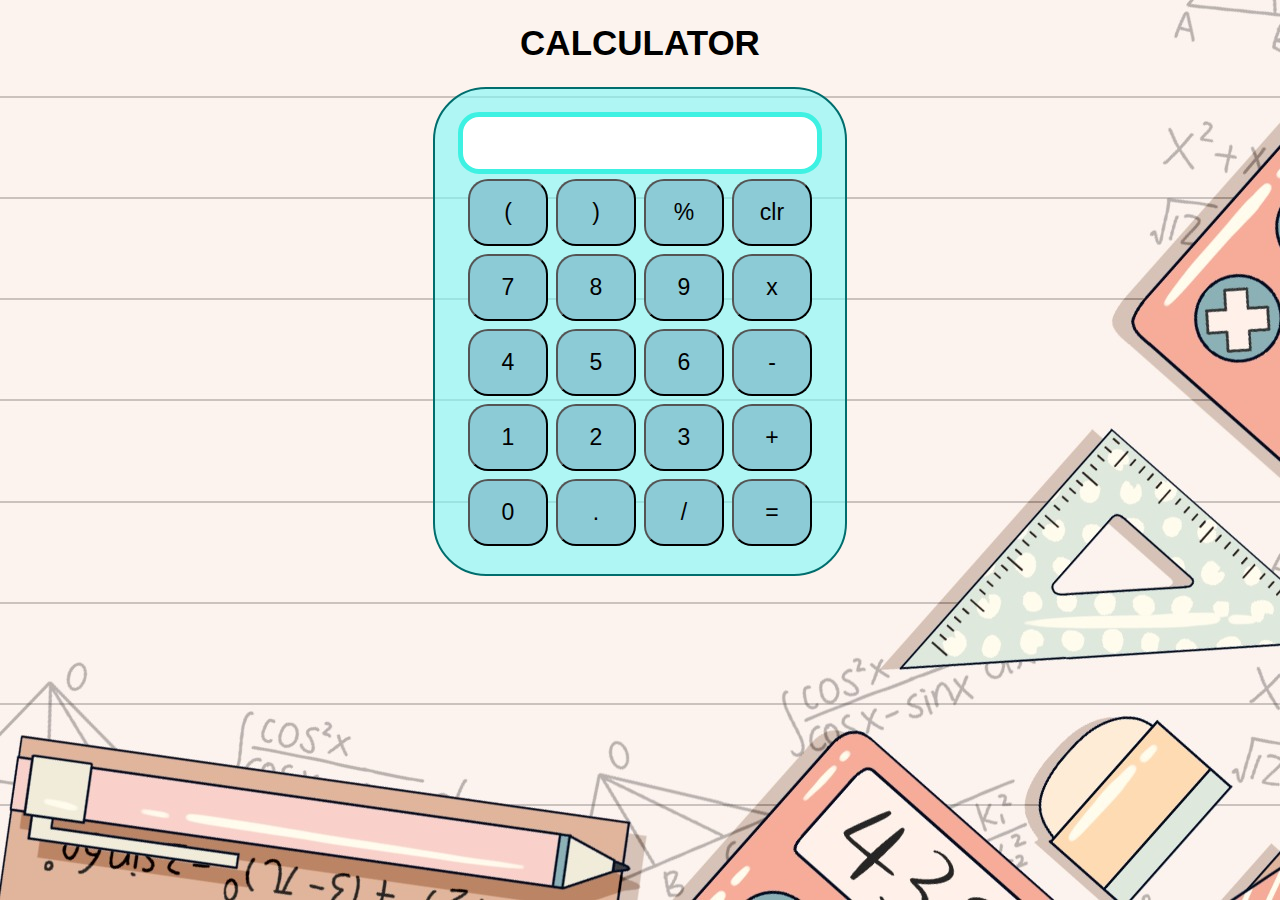
<file: calculator/index.html>
<!DOCTYPE html>
<html lang="en">
<head>
    <meta charset="UTF-8">
    <meta http-equiv="X-UA-Compatible" content="IE=edge">
    <meta name="viewport" content="width=device-width, initial-scale=1.0">
    <link rel="stylesheet" href="style.css">
    <title>Calulator</title>
</head>
<body>
    <div class="container">
        <h1>CALCULATOR</h1>
        <div class="calculator">
            <input type="text" name="screen" id="screen">
            <table>
                <tr>
                    <td><button>(</button></td>
                    <td><button>)</button></td>
                    <td><button>%</button></td>
                    <td><button>clr</button></td>
                </tr>
                <tr>
                    <td><button>7</button></td>
                    <td><button>8</button></td>
                    <td><button>9</button></td>
                    <td><button>x</button></td>
                </tr>
                <tr>
                    <td><button>4</button></td>
                    <td><button>5</button></td>
                    <td><button>6</button></td>
                    <td><button>-</button></td>
                </tr>
                <tr>
                    <td><button>1</button></td>
                    <td><button>2</button></td>
                    <td><button>3</button></td>
                    <td><button>+</button></td>
                </tr>
                <tr>
                    <td><button>0</button></td>
                    <td><button>.</button></td>
                    <td><button>/</button></td>
                    <td><button>=</button></td>
                </tr>
            </table>
        </div>
    </div>
</body>
<script src="index.js"></script>
</html>
</file>
<file: calculator/style.css>
.container{
    text-align: center;
    margin-top: 23px;
}
body {
    background-image: url("images/a.jpg");
    background-color: #cccccc;
   }
table{
    margin: auto;
}
input{
    border-radius: 21px;
    border: 5px solid #3ef1e2;
    font-size: 34px;
    height: 50px;
    width: 350px;
}
button{
    border-radius: 20px;
    font-size: 23px;
    background: rgb(140, 203, 214);
    width: 80px;
    height: 67px;
    margin: 2px;
}
.calculator{
    border: 2px solid rgb(0, 109, 109);
    background-color: rgba(126, 248, 248, 0.61);
    padding: 23px;
    border-radius: 53px;
    display: inline-block;
}
h1{
    font-size: 35px;
    font-family: 'Trebuchet MS', 'Lucida Sans Unicode', 'Lucida Grande', 'Lucida Sans', Arial, sans-serif;
}
</file>
